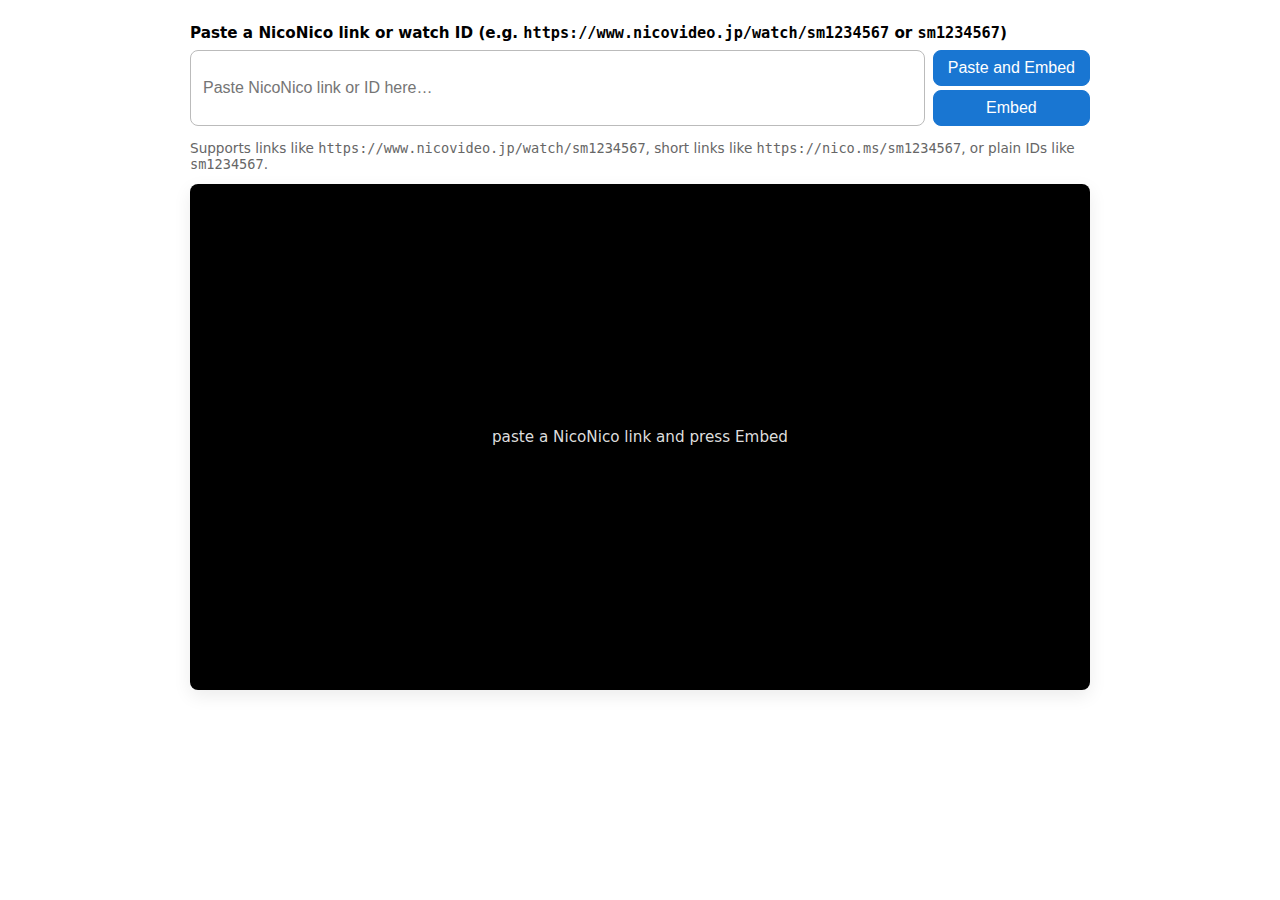
<file: index.html>
<!DOCTYPE html>
<html lang="en">
<head>
  <meta charset="UTF-8">
  <meta name="viewport" content="width=device-width, initial-scale=1.0">
  <title>nicovideo embedder</title>
  <link rel="stylesheet" href="style.css">
</head>
<body>
  <main class="wrap" role="main">
    <header>
      <label for="nicoinput">Paste a NicoNico link or watch ID (e.g. <code>https://www.nicovideo.jp/watch/sm1234567</code> or <code>sm1234567</code>)</label>
      <div class="controls">
        <input id="nicoinput" type="text" placeholder="Paste NicoNico link or ID here…" />
        <div class="btn-group">
          <button id="pasteBtn" type="button" title="Paste from clipboard and embed">Paste and Embed</button>
          <button id="embedBtn" type="button">Embed</button>
        </div>
      </div>
      <div class="hint">Supports links like <code>https://www.nicovideo.jp/watch/sm1234567</code>, short links like <code>https://nico.ms/sm1234567</code>, or plain IDs like <code>sm1234567</code>.</div>
    </header>

    <section>
      <div id="playerArea" class="video-wrapper" aria-live="polite">
        <div style="display:flex;align-items:center;justify-content:center;height:100%;color:#ddd;font-size:0.95rem;">
          paste a NicoNico link and press Embed
        </div>
      </div>

      <div class="meta">
        <div class="open-link" id="openLink"></div>
      </div>
    </section>
  </main>
  <script src="javascript.js"></script>
</body>
</html>
</file>
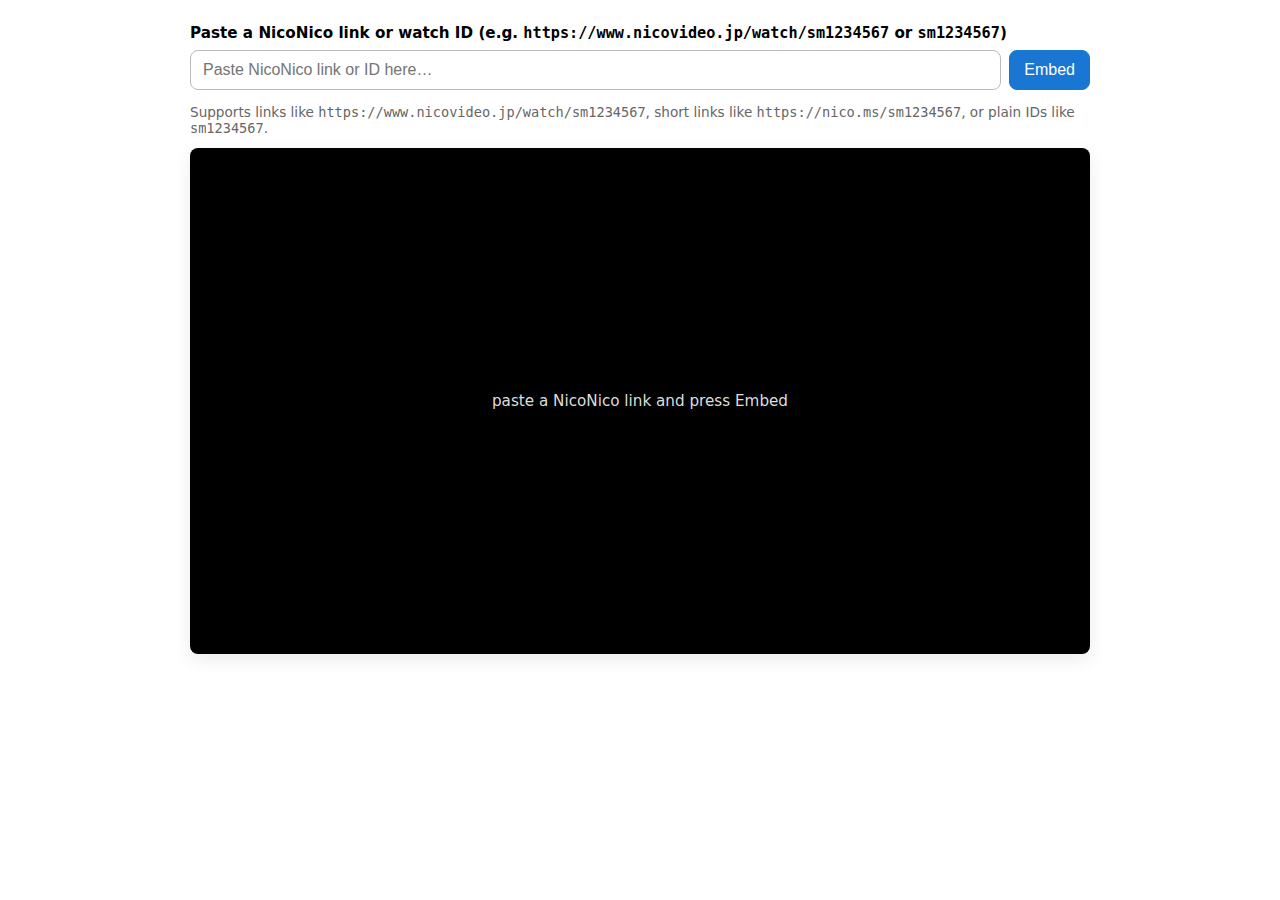
<file: portable version.html>
<!DOCTYPE html>
<html lang="en">
<head>
<meta charset="utf-8" />
<meta name="viewport" content="width=device-width,initial-scale=1" />
<title>nicovideo embeder</title>
<style>
  :root{
    --max-width:900px;
    --gap:12px;
  }
  body{
    font-family: system-ui, -apple-system, "Segoe UI", Roboto, "Helvetica Neue", Arial;
    margin:24px;
    display:flex;
    justify-content:center;
  }

  .wrap{
    width:100%;
    max-width:var(--max-width);
    box-sizing:border-box;
  }

  header{
    display:flex;
    flex-direction:column;
    gap:8px;
    margin-bottom:var(--gap);
  }

  label{ font-weight:600; font-size:0.95rem; }
  .controls{
    display:flex;
    gap:8px;
  }

  input[type="text"]{
    flex:1;
    padding:10px 12px;
    font-size:1rem;
    border:1px solid #bbb;
    border-radius:8px;
    outline:none;
  }
  input[type="text"]:focus{ box-shadow:0 0 0 3px rgba(0,120,255,0.08); border-color:#6aa3ff; }

  button{
    padding:10px 14px;
    font-size:1rem;
    border-radius:8px;
    border:1px solid #1976d2;
    background:#1976d2;
    color:white;
    cursor:pointer;
  }
  button:active{ transform:translateY(1px); }
  .hint{ font-size:0.85rem; color:#666; margin-top:6px; }
  .video-wrapper{
    width:100%;
    aspect-ratio: 16 / 9;
    background:#000;
    position:relative;
    overflow:hidden;
    border-radius:8px;
    box-shadow:0 6px 18px rgba(10,10,10,0.08);
  }

  .video-wrapper iframe,
  .video-wrapper embed,
  .video-wrapper object,
  .video-wrapper video {
    position:absolute !important;
    inset:0 !important;
    width:100% !important;
    height:100% !important;
    border:0 !important;
  }

  @media (max-width:420px){
    input[type="text"]{ font-size:0.95rem; padding:8px 10px; }
    button{ padding:8px 10px; font-size:0.95rem; }
  }

  .meta{
    margin-top:8px;
    display:flex;
    justify-content:space-between;
    gap:12px;
    align-items:center;
    flex-wrap:wrap;
  }
  .open-link a{ color:#1976d2; text-decoration:none; }
  .error{ color:#b00020; font-weight:600; }
</style>
</head>
<body>
  <main class="wrap" role="main">
    <header>
      <label for="nicoinput">Paste a NicoNico link or watch ID (e.g. <code>https://www.nicovideo.jp/watch/sm1234567</code> or <code>sm1234567</code>)</label>
      <div class="controls">
        <input id="nicoinput" type="text" placeholder="Paste NicoNico link or ID here…" />
        <button id="embedBtn" type="button">Embed</button>
      </div>
      <div class="hint">Supports links like <code>https://www.nicovideo.jp/watch/sm1234567</code>, short links like <code>https://nico.ms/sm1234567</code>, or plain IDs like <code>sm1234567</code>.</div>
    </header>

    <section>
      <div id="playerArea" class="video-wrapper" aria-live="polite">
        <div style="display:flex;align-items:center;justify-content:center;height:100%;color:#ddd;font-size:0.95rem;">
          paste a NicoNico link and press Embed
        </div>
      </div>

      <div class="meta">
        <div class="open-link" id="openLink"></div>
        <div class="error" id="errorMsg" aria-live="assertive"></div>
      </div>
    </section>
  </main>
<script>
(function(){
  const input = document.getElementById('nicoinput');
  const btn = document.getElementById('embedBtn');
  const playerArea = document.getElementById('playerArea');
  const openLinkWrap = document.getElementById('openLink');
  const errorMsg = document.getElementById('errorMsg');

  function extractWatchId(text){
    if(!text) return null;
    text = text.trim();
    const patterns = [
      /(?:https?:\/\/)?(?:www\.)?nicovideo\.jp\/watch\/((?:sm|nm|so)\d+)/i,
      /(?:https?:\/\/)?nico\.ms\/((?:sm|nm|so)\d+)/i,
      /^((?:sm|nm|so)\d+)$/i
    ];
    for(const p of patterns){
      const m = text.match(p);
      if(m) return m[1];
    }
    const m = text.match(/(sm|nm|so)\d+/i);
    return m ? m[0] : null;
  }

  function clearPlayer(){
    playerArea.innerHTML = '<div style="display:flex;align-items:center;justify-content:center;height:100%;color:#ddd;font-size:0.95rem;">paste a NicoNico link and press Embed</div>';
    openLinkWrap.innerHTML = '';
    errorMsg.textContent = '';
  }

  function embedNico(id){
    errorMsg.textContent = '';
    playerArea.innerHTML = '';
    const script = document.createElement('script');
    script.type = 'application/javascript';
    script.src = `https://embed.nicovideo.jp/watch/${encodeURIComponent(id)}/script?w=320&h=180`;
    playerArea.appendChild(script);
    const nos = document.createElement('noscript');
    nos.innerHTML = `<a href="https://www.nicovideo.jp/watch/${encodeURIComponent(id)}">Open on NicoNico — ${id}</a>`;
    playerArea.appendChild(nos);
    openLinkWrap.innerHTML = `<a href="https://www.nicovideo.jp/watch/${encodeURIComponent(id)}" target="_blank" rel="noopener noreferrer">Open on NicoNico — ${id}</a>`;
  }

  btn.addEventListener('click', () => {
    const val = input.value;
    const id = extractWatchId(val);
    if(!id){
      errorMsg.textContent = 'Could not find a valid NicoNico watch ID in that input.';
      return;
    }
    embedNico(id);
  });

  input.addEventListener('keydown', (ev) => {
    if(ev.key === 'Enter'){
      ev.preventDefault();
      btn.click();
    }
    if(ev.key === 'Escape'){
      input.value = '';
      clearPlayer();
    }
  });

  input.addEventListener('paste', (ev) => {
    setTimeout(() => {
      const id = extractWatchId(input.value || '');
      if(id){
        embedNico(id);
      }
    }, 10);
  });
  clearPlayer();

})();
</script>
</body>
</html>
</file>
<file: style.css>
:root{
    --max-width:900px;
    --gap:12px;
  }
  body{
    font-family: system-ui, -apple-system, "Segoe UI", Roboto, "Helvetica Neue", Arial;
    margin:24px;
    display:flex;
    justify-content:center;
  }

  .wrap{
    width:100%;
    max-width:var(--max-width);
    box-sizing:border-box;
  }

  header{
    display:flex;
    flex-direction:column;
    gap:8px;
    margin-bottom:var(--gap);
  }

  label{ font-weight:600; font-size:0.95rem; }
  .controls{
    display:flex;
    gap:8px;
    align-items: stretch;
  }

  input[type="text"]{
    flex:1;
    padding:10px 12px;
    font-size:1rem;
    border:1px solid #bbb;
    border-radius:8px;
    outline:none;
  }

  input[type="text"]:focus{ box-shadow:0 0 0 3px rgba(0,120,255,0.08); border-color:#6aa3ff; }

.btn-group {
  display: flex;
  flex-direction: column; 
  gap: 4px; 
  min-width: 140px; 
}

button{
  display: flex;
  flex: 1; 
  padding: 8px 14px;
  align-items: center;
  justify-content: center;
    font-size:1rem;
    border-radius:8px;
    border:1px solid #1976d2;
    background:#1976d2;
    color:white;
    cursor:pointer;
  }
  button:active{ transform:translateY(1px); }
  .hint{ font-size:0.85rem; color:#666; margin-top:6px; }
  .video-wrapper{
    width:100%;
    aspect-ratio: 16 / 9;
    background:#000;
    position:relative;
    overflow:hidden;
    border-radius:8px;
    box-shadow:0 6px 18px rgba(10,10,10,0.08);
  }

  .video-wrapper iframe,
  .video-wrapper embed,
  .video-wrapper object,
  .video-wrapper video {
    position:absolute !important;
    inset:0 !important;
    width:100% !important;
    height:100% !important;
    border:0 !important;
  }

  @media (max-width:420px){
    input[type="text"]{ font-size:0.95rem; padding:8px 10px; }
    button{ padding:8px 10px; font-size:0.95rem; }

    .controls{
      flex-direction: column;
    }

    .btn-group {
      flex-direction: row; 
      height: auto;
    }
  }

  .meta{
    margin-top:8px;
    display:flex;
    justify-content:space-between;
    gap:12px;
    align-items:center;
    flex-wrap:wrap;
  }
  
  .open-link a{ 
    color:#1976d2; 
    text-decoration:none; 
  }
  
  .error{ 
    background-color: #ffffff;
    padding: 0.5rem;
    color:#e62929; 
    font-weight:600;
  }
</file>
